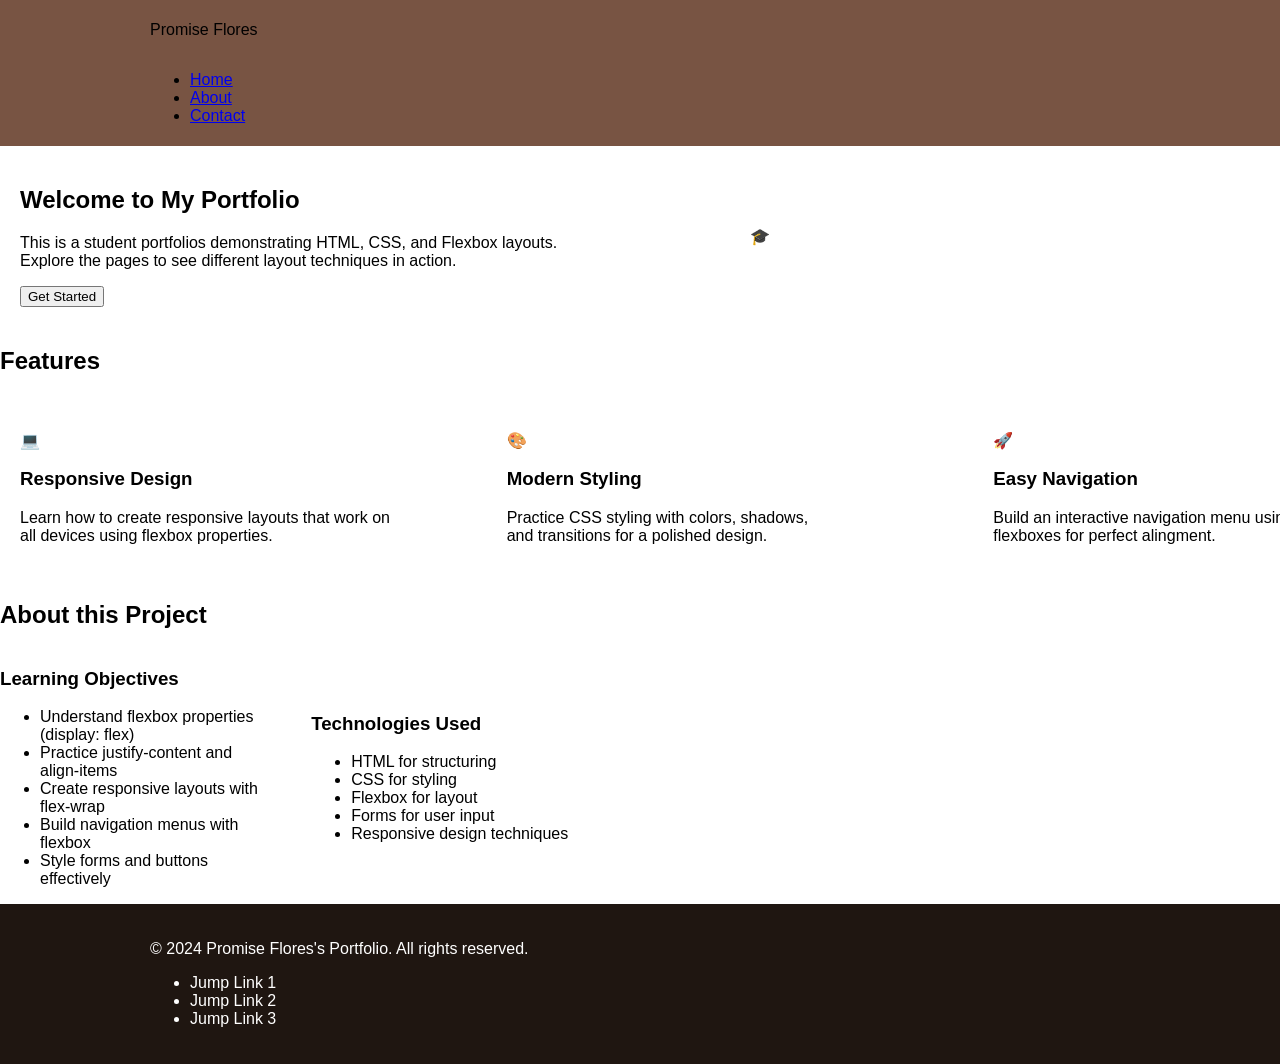
<file: index.html>
<!DOCTYPE html>

<html lang="en">

<head>

<meta charset="UTF-8">

<meta name="viewport" content="width=device-width, initial-scale=1.0">

<title>Your Page Title</title>

<link rel="stylesheet" href="css/style.css">  

</head>
<body>
<header>
        <div class="flexContainer">
            <p id="headername">Promise Flores</p>
        </div>
        <nav>
             <ul>
                <li> <a href="index.html">Home</a> </li>
                <li> <a href="about.html">About</a> </li>
                <li> <a href="contact.html">Contact</a> </li>
            </ul>
        </nav>
</header>
<main>

    <section>
        <div class="flexContainer">
            <div class ="flexItem">
                <h1>Welcome to My Portfolio</h1>
                <p> This is a student portfolios demonstrating HTML, CSS, and Flexbox layouts. <br>
                Explore the pages to see different layout techniques in action.
                </p>
                <button> Get Started 
                </button>
            </div>
            <div class ="flexItem">
                <p id=" "heroIcon">&#x1F393;</p>
            </div>
        </div>



    </section>
        <h2> Features </h2>
                <div class="flexContainer">

                        <div class= "shadow flexItem">
                            <p class="circleLightBlue">&#x1F4BB;</p>
                            <h3> Responsive Design </h3>
                            <p> Learn how to create responsive layouts that work on <br>
                                all devices using flexbox properties. 
                            </p>
                        </div>

                        <div class=" shadow flexItem">
                            <p class="circlePink">&#x1F3A8;</p>
                            <h3> Modern Styling </h3>
                            <p> Practice CSS styling with colors, shadows, <br>
                                and transitions for a polished design.
                            </p>
                        </div>

                        <div class=" shadow flexItem">
                            <p class="circlePurple">&#x1F680;</p>
                            <h3> Easy Navigation </h3>
                            <p> Build an interactive navigation menu using <br>
                                flexboxes for perfect alingment.
                            </p>
                        </div>
                </div>
    <section>
        <h2> About this Project </h2>
                <div class="flexContainer">
                    <div>
                        <h3> Learning Objectives </h3>

                        <ul>
                            <li> Understand flexbox properties (display: flex)</li>
                            <li> Practice justify-content and align-items</li>
                            <li> Create responsive layouts with flex-wrap</li>
                            <li> Build navigation menus with flexbox</li>
                            <li> Style forms and buttons effectively</li>  
                        </ul>
                    </div>

                    <div class="flexItem">
                        <h3> Technologies Used </h3>

                        <ul>
                            <li> HTML for structuring</li>
                            <li> CSS for styling</li>
                            <li> Flexbox for layout</li>
                            <li> Forms for user input</li>
                            <li> Responsive design techniques</li>
                        </ul>

                    </div>
                </div>

        
    </section>
    
    <section>
        

        
    </section>

    </main>

<footer>
    <p>© 2024 Promise Flores's Portfolio. All rights reserved.</p>
    <ul>
                <li> Jump Link 1 </li>
                <li> Jump Link 2 </li>
                <li> Jump Link 3 </li>
            </ul>
</footer>

</body>

</html>
</file>
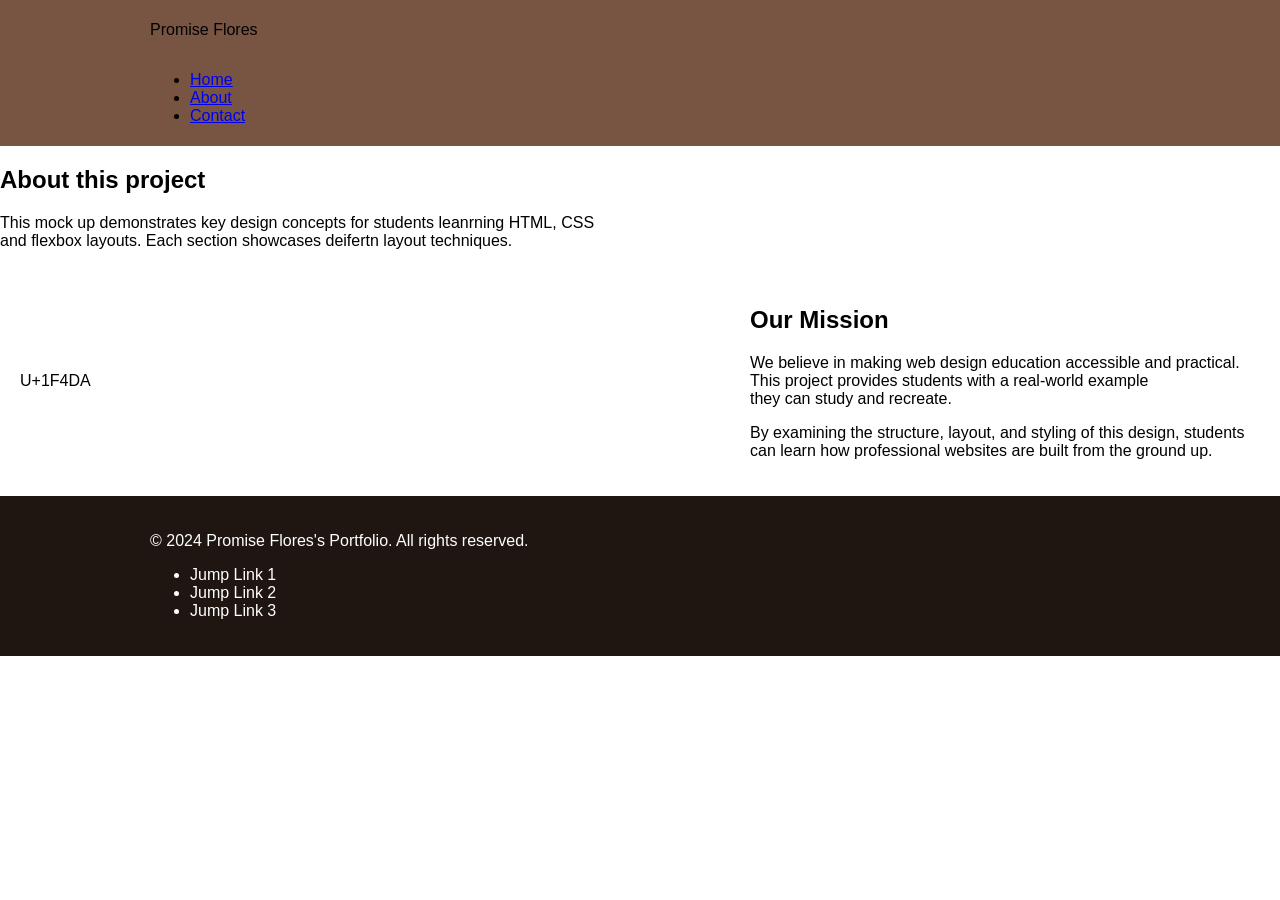
<file: about.html>
<!DOCTYPE html>

<html lang="en">

<head>

<meta charset="UTF-8">

<meta name="viewport" content="width=device-width, initial-scale=1.0">

<title>Your Page Title</title>

<link rel="stylesheet" href="css/style.css">  

</head>
<body>
<header>
        <div class="flexContainer">
            <p id="headername">Promise Flores</p>
        </div>
        <nav>
             <ul>
                <li> <a href="index.html">Home</a> </li>
                <li> <a href="about.html">About</a> </li>
                <li> <a href="contact.html">Contact</a> </li>
            </ul>
        </nav>
</header>
    <main>

        <section>
            <h1> About this project </h1>
            <p>This mock up demonstrates key design concepts for students leanrning HTML, CSS <br>
            and flexbox layouts. Each section showcases deifertn layout techniques.
            </p>
        </section>

        <section>
            <div class ="flexContainer">
                <div class ="flexItem">
                    <p>U+1F4DA</p>
                </div>
                    <div class="flexItem">
                        <h2> Our Mission </h2>
                        <p> We believe in making web design education accessible and practical. <br>
                        This project provides students with a real-world example <br>they can study and recreate.
                        </p>

                        <p>By examining the structure, layout, and styling of this design, students <br>
                         can learn how professional websites are built from the ground up. 
                        </p>
                    </div>
                </div>

        </section>
    
     <section>
        

        </section>
    
        <section>
        

        </section>

    </main>

    <footer>
            <p>© 2024 Promise Flores's Portfolio. All rights reserved.</p>
            <ul>
                <li> Jump Link 1 </li>
                <li> Jump Link 2 </li>
                <li> Jump Link 3 </li>
            </ul>
    </footer>
</body>

</html>
</file>
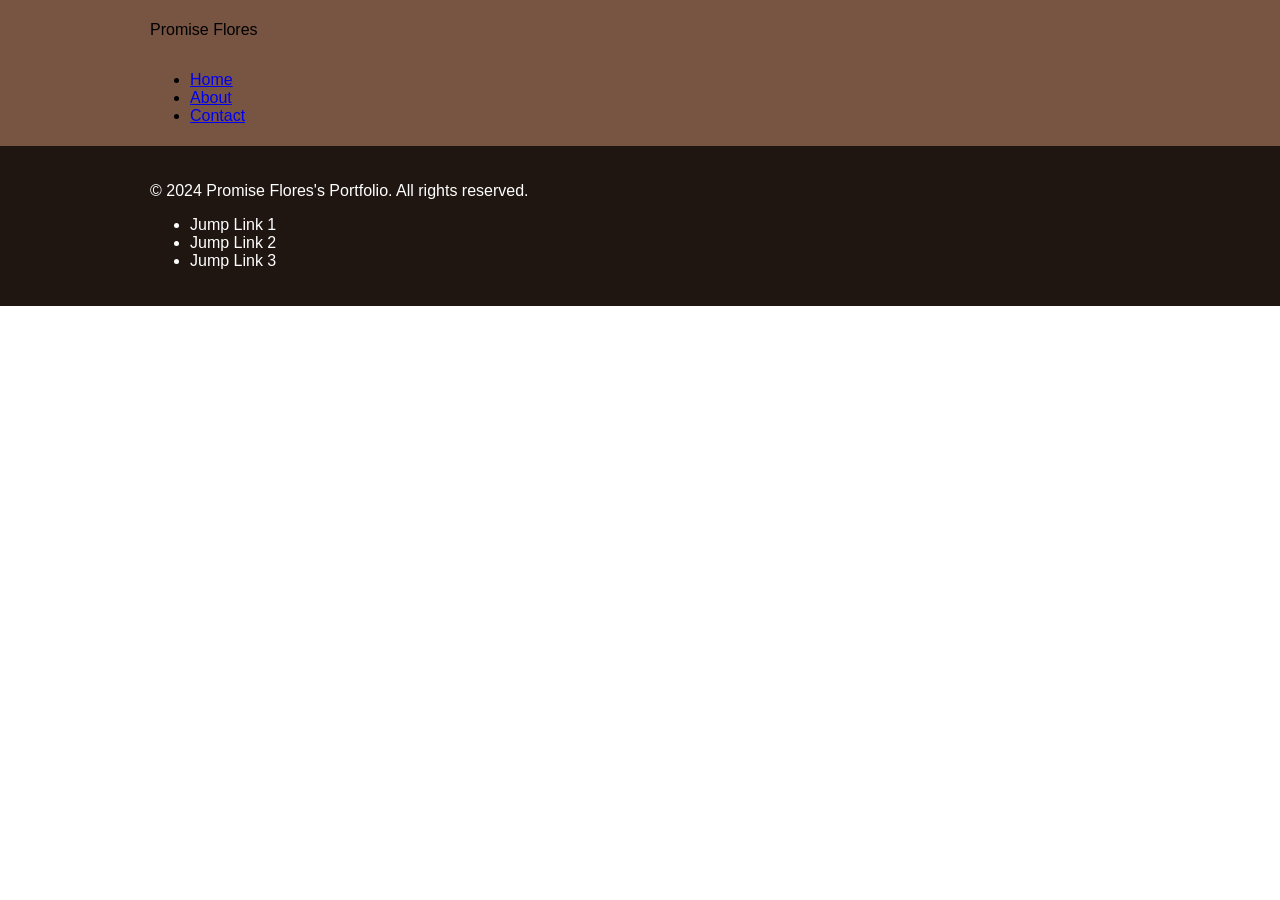
<file: contact.html>
<!DOCTYPE html>

<html lang="en">

<head>

<meta charset="UTF-8">

<meta name="viewport" content="width=device-width, initial-scale=1.0">

<title>Your Page Title</title>

<link rel="stylesheet" href="css/style.css">


</head>
<body>
<header>
        <div class="flexContainer">
            <p id="headername">Promise Flores</p>
        </div>
        <nav>
             <ul>
                <li> <a href="index.html">Home</a> </li>
                <li> <a href="about.html">About</a> </li>
                <li> <a href="contact.html">Contact</a> </li>
            </ul>
        </nav>
</header>
<main>


</main>
<footer>
    <p>© 2024 Promise Flores's Portfolio. All rights reserved.</p>
    <ul>
                <li> Jump Link 1 </li>
                <li> Jump Link 2 </li>
                <li> Jump Link 3 </li>
            </ul>
</footer>
</body>

</html>
</file>
<file: css/style.css>
body{
    margin: 0;
    font-family: 'Segoe UI' , Tahoma, Geneva, Verdana, sans-serif;
}

header{
    background-color: #785443;
    padding: 5px 150px 5px;
    
}

main{
    width: 1440px;
    margin: 0 auto;
}

.flexContainer{
    display: -webkit-flex;
    display: flex;
    gap: 20px;
    align-items: center;
}

.flexItem{
    gap: 20px;
    padding: 20px;
    width: 100%;

}

footer{
    background-color: #1f1611;
    color: white;
    padding: 20px 150px 20px;
    
}
</file>
